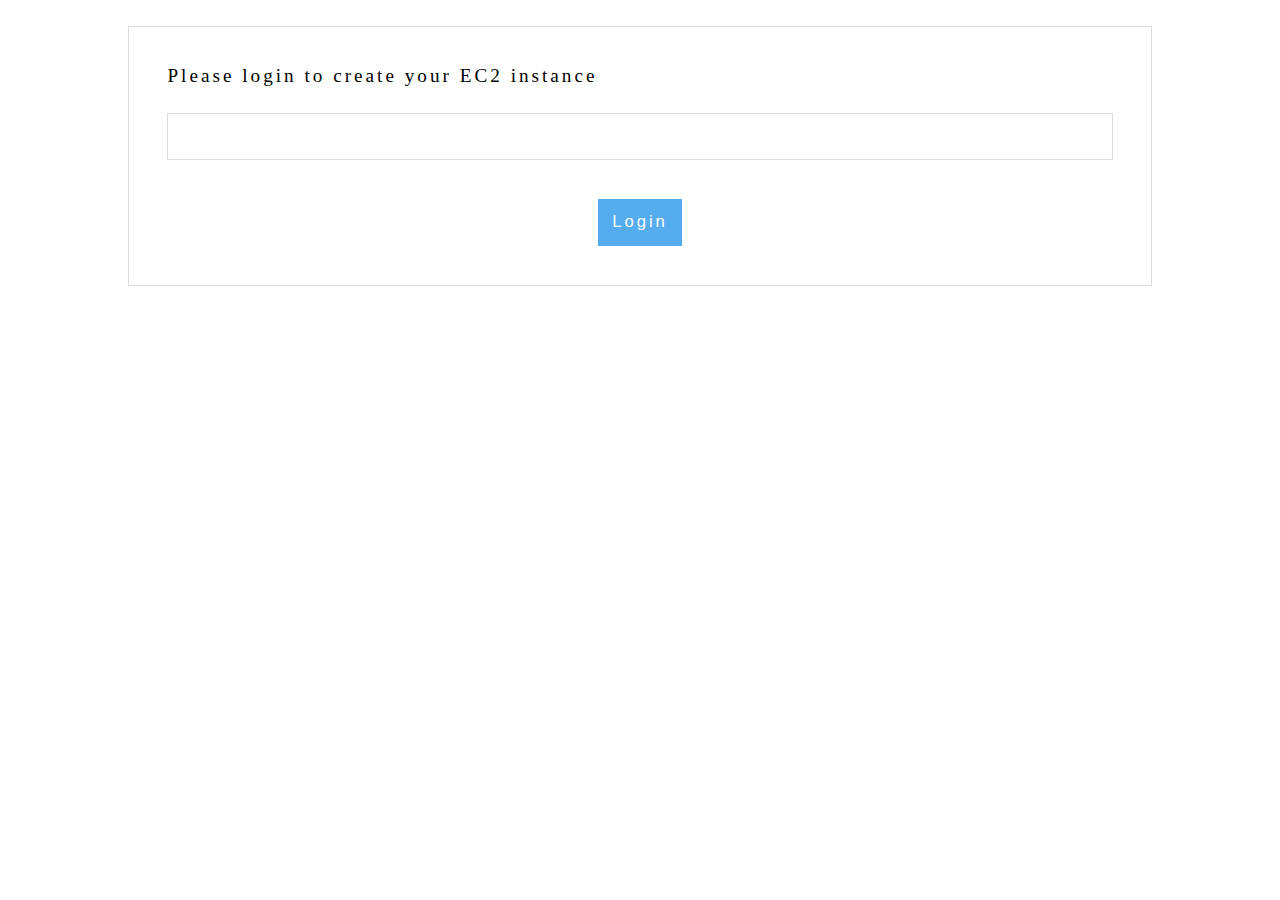
<file: templates/index.html>
<html>

<head>
  <meta name="viewport" content="width=device-width, initial-scale=1.0">
  <link rel="stylesheet" type="text/css" href="../static/index.css">
</head>

<body>
  <form class="grid" action="/create" method="POST">
    <label for="name">Please login to create your EC2 instance</label>
    <input type="text" id="name" name="name">

    <center><input class="file_submit" type="Submit" value="Login"></center>
  </form>






  <br>
  <br>
  <br>


</body>

</html>
</file>
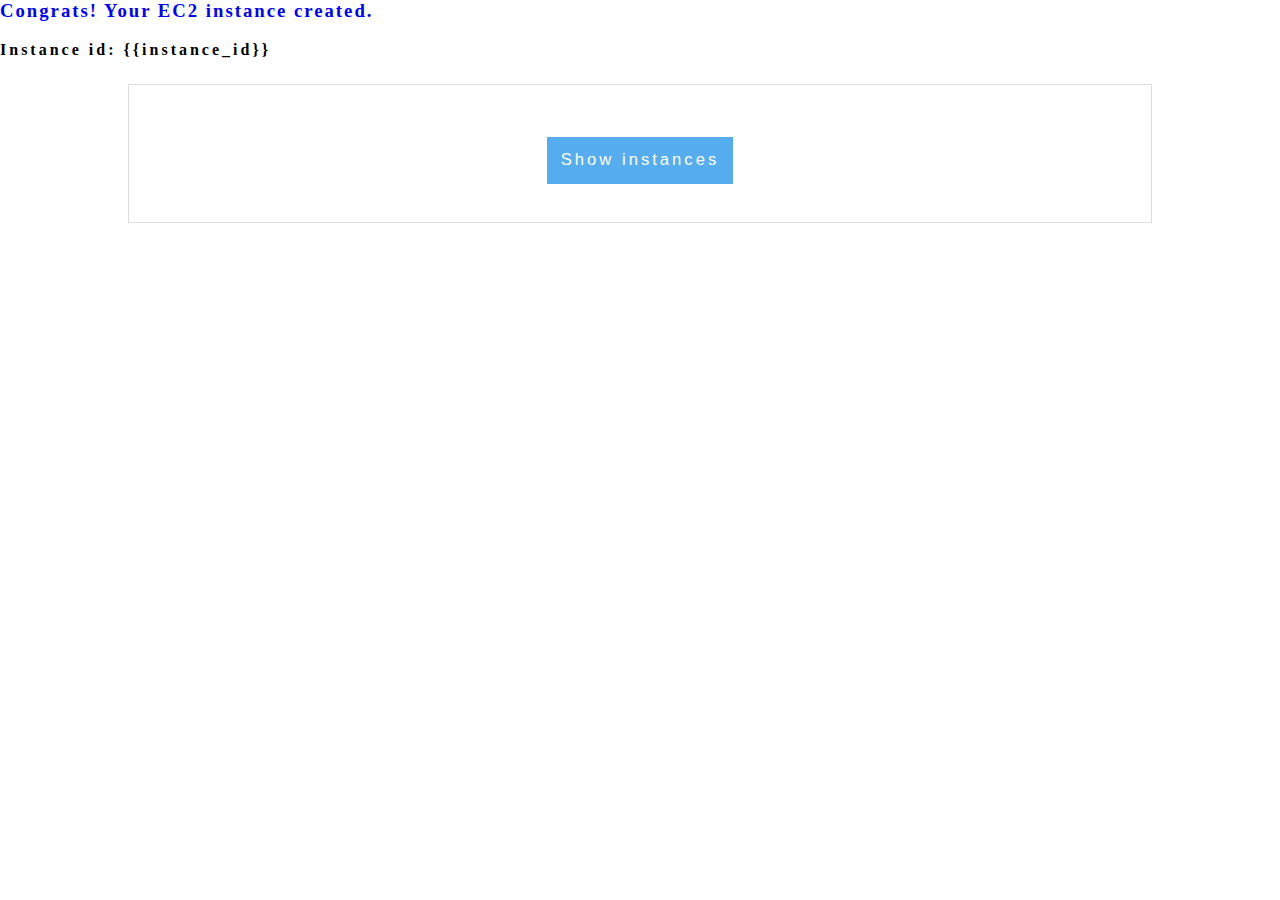
<file: templates/instance.html>
<html>

<head>
  <meta name="viewport" content="width=device-width, initial-scale=1.0">
  <link rel="stylesheet" type="text/css" href="../static/index.css">
</head>

<body>
  <h3 style="color: blue;" class="let_space">Congrats! Your EC2 instance created.</h3>
  <b>Instance id: {{instance_id}}</b>
  <form class="grid" action="/show" method="POST">
    <center><input class="file_submit" type="Submit" value="Show instances"></center>
  </form>
</body>

</html>
</file>
<file: static/index.css>
html,
body {
  margin: 0px;
  padding: 0px;
  list-style: none;
  box-sizing: border-box;
  font-family: "Rubik";
  letter-spacing: 3px;
}

/* element */

.let_space {
  letter-spacing: 2px;
}

.c_grid {
  display: grid;
  justify-items: center;
  align-items: center;
  grid-gap: 2vmax;
}

.grid {
  display: grid;
  grid-gap: 2vmax;
}

.box2 {
  grid-template-columns: 1fr 1fr;
}

.box3 {
  grid-template-columns: 1fr 1fr 1fr;
}

/* element */

.table_cont {
  overflow-x: scroll;
  width: 70vw;
}

table {
  border-collapse: collapse;
  letter-spacing: 3px;
  /* width: 100%; */
}

td,
th {
  border: 1px solid #dddddd;
  text-align: center;
  padding: 1vmax;
  width: fit-content;
}

form {
  margin: 2vmax 10vmax;
  padding: 3vmax;
  border: 1px solid #dddddd;
}

label {
  font-size: 1.5vmax;
}

input {
  padding: 1vmax;
  font-size: 1.3vmax;
  border: 1px solid #dddddd;
  outline: none;
}

select {
  padding: 1vmax;
  font-size: 1.3vmax;
  border: 1px solid #dddddd;
  outline: none;
  letter-spacing: 3px;
}

option {
  font-size: 1.5vmax;
  letter-spacing: 3px;
}

.file_submit {
  margin-top: 1vmax;
  border: 1px solid #55acee;
  outline: none;
  background-color: #55acee;
  color: white;
  padding: 1vmax;
  cursor: pointer;
  transition: 0.3s;
  letter-spacing: 3px;
}

.file_submit:hover {
  background-color: white;
  color: #55acee;
}
</file>
